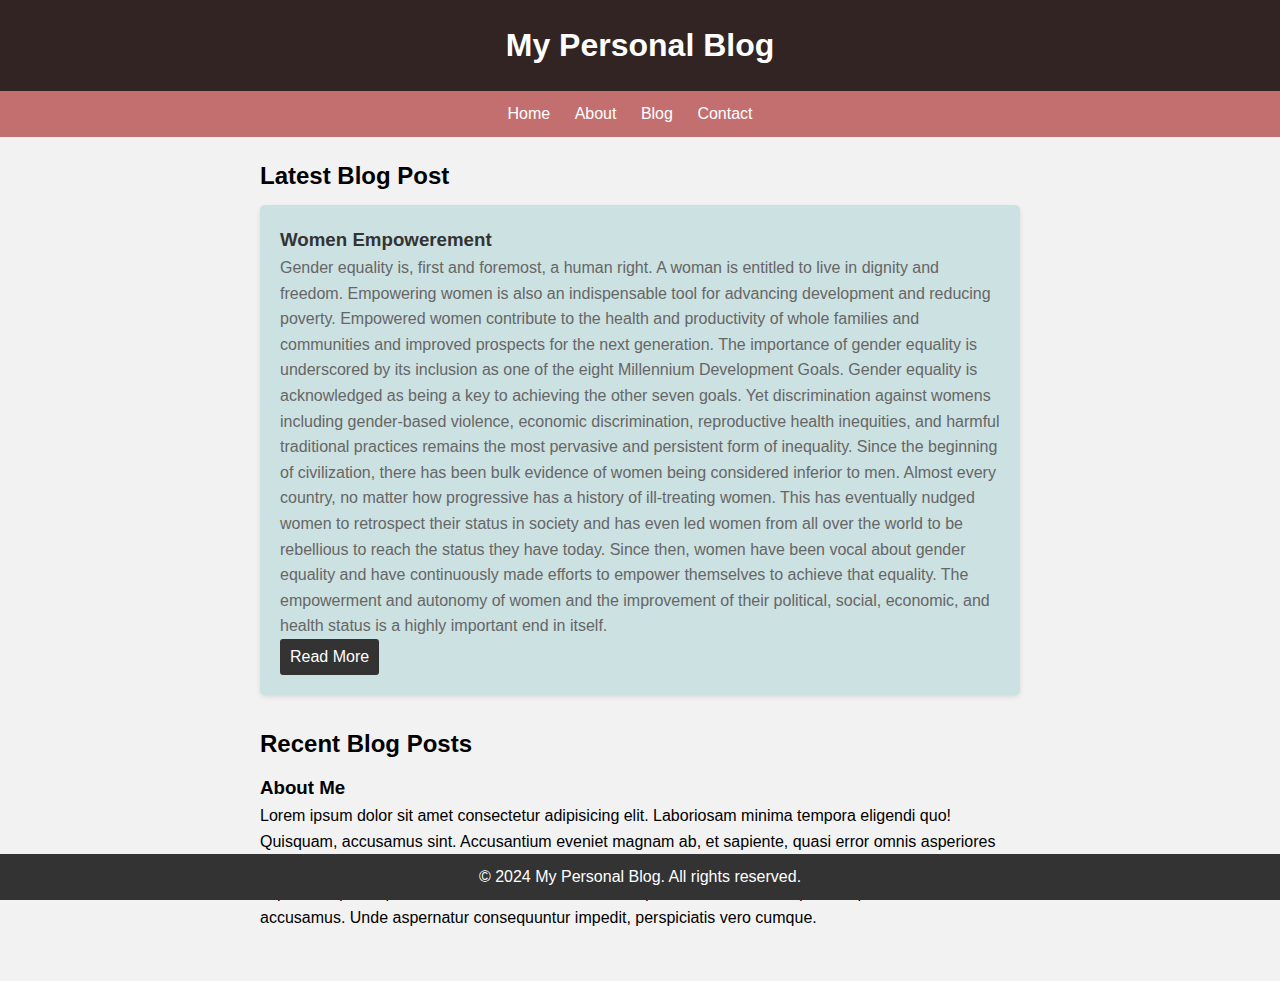
<file: blog website/blog website/index.html>
<!DOCTYPE html>
<html lang="en">
  <head>
    <meta charset="UTF-8" />
    <meta name="viewport" content="width=device-width, initial-scale=1.0" />
    <title>My Personal Blog</title>
    <link rel="stylesheet" href="styles.css" />
  </head>
  <body>
    <header>
      <h1>My Personal Blog</h1>
    </header>
    <nav>
      <ul>
        <li><a href="#">Home</a></li>
        <li><a href="#">About</a></li>
        <li><a href="#">Blog</a></li>
        <li><a href="#">Contact</a></li>
      </ul>
    </nav>
    <main>
      <section class="blog-post">
        <h2>Latest Blog Post</h2>
        <article>
          <h3>Women Empowerement</h3>
          <p>
            Gender equality is, first and foremost, a human right. A woman is
            entitled to live in dignity and freedom. Empowering women is also an
            indispensable tool for advancing development and reducing poverty.
            Empowered women contribute to the health and productivity of whole
            families and communities and improved prospects for the next
            generation. The importance of gender equality is underscored by its
            inclusion as one of the eight Millennium Development Goals. Gender
            equality is acknowledged as being a key to achieving the other seven
            goals. Yet discrimination against womens including gender-based
            violence, economic discrimination, reproductive health inequities,
            and harmful traditional practices remains the most pervasive and
            persistent form of inequality. Since the beginning of civilization,
            there has been bulk evidence of women being considered inferior to
            men. Almost every country, no matter how progressive has a history
            of ill-treating women. This has eventually nudged women to
            retrospect their status in society and has even led women from all
            over the world to be rebellious to reach the status they have today.
            Since then, women have been vocal about gender equality and have
            continuously made efforts to empower themselves to achieve that
            equality. The empowerment and autonomy of women and the improvement
            of their political, social, economic, and health status is a highly
            important end in itself.
          </p>
          <a href="#">Read More</a>
        </article>
      </section>
      <section class="blog-post">
        <h2>Recent Blog Posts</h2>
        <h3>About Me</h3>
        <p>
          Lorem ipsum dolor sit amet consectetur adipisicing elit. Laboriosam
          minima tempora eligendi quo! Quisquam, accusamus sint. Accusantium
          eveniet magnam ab, et sapiente, quasi error omnis asperiores quae
          recusandae iste a? Minima, fugiat necessitatibus quam eveniet
          voluptates nemo, officiis rerum impedit neque culpa nesciunt nisi iure
          exercitationem quia ratione, maiores quaerat quibusdam veritatis
          accusamus. Unde aspernatur consequuntur impedit, perspiciatis vero
          cumque.
        </p>
      </section>
    </main>
    <footer>
      <p>&copy; 2024 My Personal Blog. All rights reserved.</p>
    </footer>
  </body>
</html>
</file>
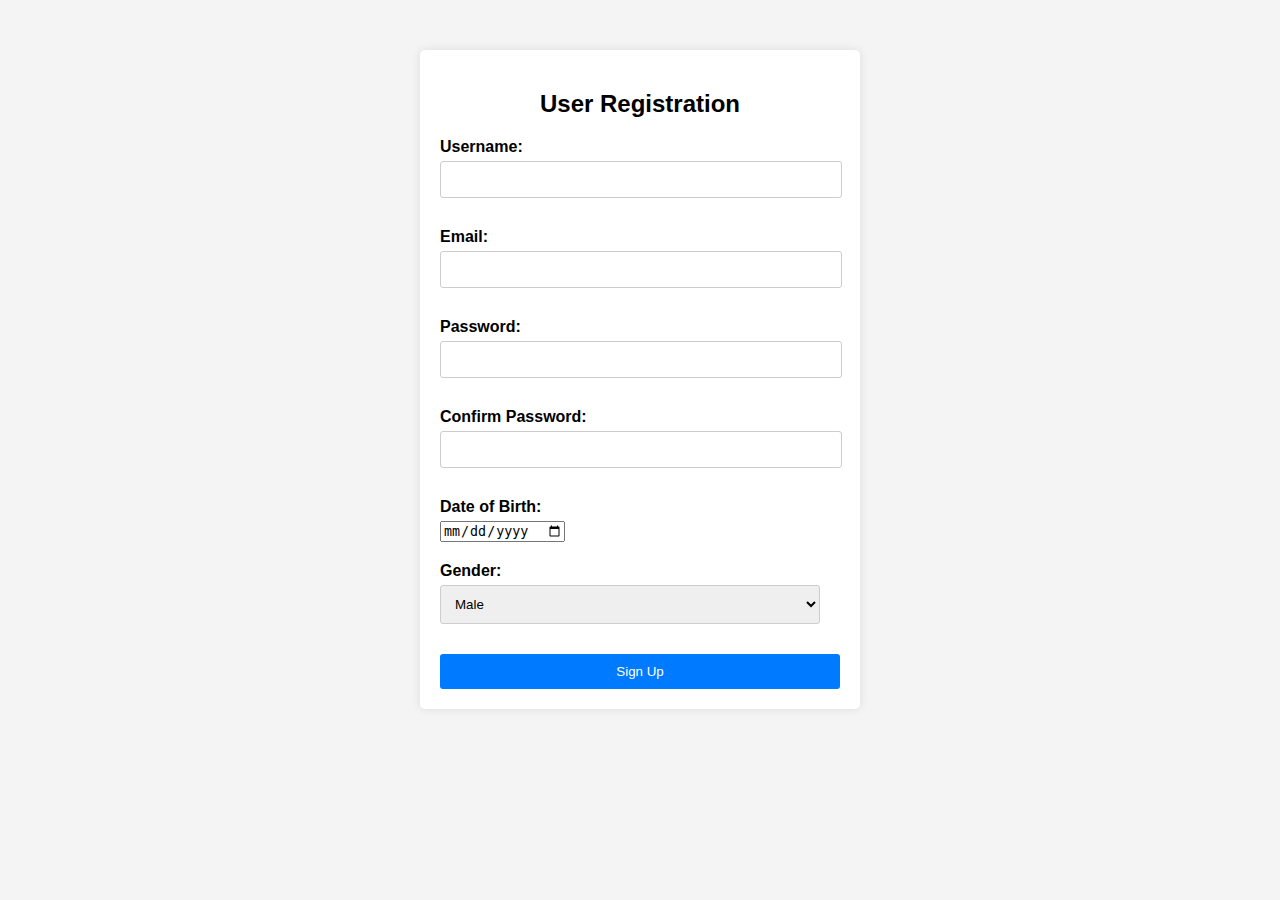
<file: registration form/registration form/index.html>
<!DOCTYPE html>
<html lang="en">
  <head>
    <meta charset="UTF-8" />
    <meta name="viewport" content="width=device-width, initial-scale=1.0" />
    <title>Advanced User Registration</title>
    <link rel="stylesheet" href="style.css" />
  </head>
  <body>
    <div class="container">
      <h2>User Registration</h2>
      <form id="registrationForm" action="/register" method="POST">
        <div class="form-group">
          <label for="username">Username:</label>
          <input type="text" id="username" name="username" required />
        </div>
        <div class="form-group">
          <label for="email">Email:</label>
          <input type="email" id="email" name="email" required />
        </div>
        <div class="form-group">
          <label for="password">Password:</label>
          <input type="password" id="password" name="password" required />
        </div>
        <div class="form-group">
          <label for="confirmPassword">Confirm Password:</label>
          <input
            type="password"
            id="confirmPassword"
            name="confirmPassword"
            required
          />
        </div>
        <div class="form-group">
          <label for="birthdate">Date of Birth:</label>
          <input type="date" id="birthdate" name="birthdate" />
        </div>
        <div class="form-group">
          <label for="gender">Gender:</label>
          <select id="gender" name="gender">
            <option value="male">Male</option>
            <option value="female">Female</option>
            <option value="other">Other</option>
          </select>
        </div>
        <button type="submit">Sign Up</button>
      </form>
    </div>
  </body>
</html>
</file>
<file: registration form/registration form/style.css>
body {
  font-family: Arial, sans-serif;
  background-color: #f4f4f4;
}

.container {
  max-width: 400px;
  margin: 50px auto;
  padding: 20px;
  background-color: #fff;
  border-radius: 5px;
  box-shadow: 0 0 10px rgba(0, 0, 0, 0.1);
}

h2 {
  text-align: center;
  margin-bottom: 20px;
}

.form-group {
  margin-bottom: 20px;
}

label {
  display: block;
  margin-bottom: 5px;
  font-weight: bold;
}

input[type="text"],
input[type="email"],
input[type="password"],
select {
  width: calc(100% - 20px);
  padding: 10px;
  margin-bottom: 10px;
  border: 1px solid #ccc;
  border-radius: 3px;
}

button {
  width: 100%;
  padding: 10px;
  background-color: #007bff;
  color: #fff;
  border: none;
  border-radius: 3px;
  cursor: pointer;
  transition: background-color 0.3s;
}

button:hover {
  background-color: #0056b3;
}
</file>
<file: blog website/blog website/styles.css>
/* Resetting default margin and padding */
* {
  margin: 0;
  padding: 0;
  box-sizing: border-box;
}

/* Basic styling */
body {
  font-family: Arial, sans-serif;
  background-color: #f2f2f2;
  line-height: 1.6;
}

header {
  background-color: #332424;
  color: #fff;
  text-align: center;
  padding: 20px 0;
}

nav {
  background-color: #c36f6f;
  text-align: center;
  padding: 10px 0;
}

nav ul {
  list-style-type: none;
}

nav ul li {
  display: inline;
  margin-right: 20px;
}

nav ul li a {
  color: #fff;
  text-decoration: none;
}

main {
  padding: 20px;
  max-width: 800px;
  margin: 0 auto;
}

.blog-post {
  margin-bottom: 30px;
}

.blog-post h2 {
  margin-bottom: 10px;
}

.blog-post article {
  background-color: #cce1e1;
  padding: 20px;
  border-radius: 5px;
  box-shadow: 0 2px 5px rgba(0, 0, 0, 0.1);
}

.blog-post article h3 {
  color: #333;
}

.blog-post article p {
  color: #666;
}

.blog-post article a {
  display: inline-block;
  background-color: #333;
  color: #fff;
  padding: 5px 10px;
  text-decoration: none;
  border-radius: 3px;
}

.blog-post article a:hover {
  background-color: #555;
}

footer {
  background-color: #333;
  color: #fff;
  text-align: center;
  padding: 10px 0;
  position: fixed;
  bottom: 0;
  width: 100%;
}
</file>
